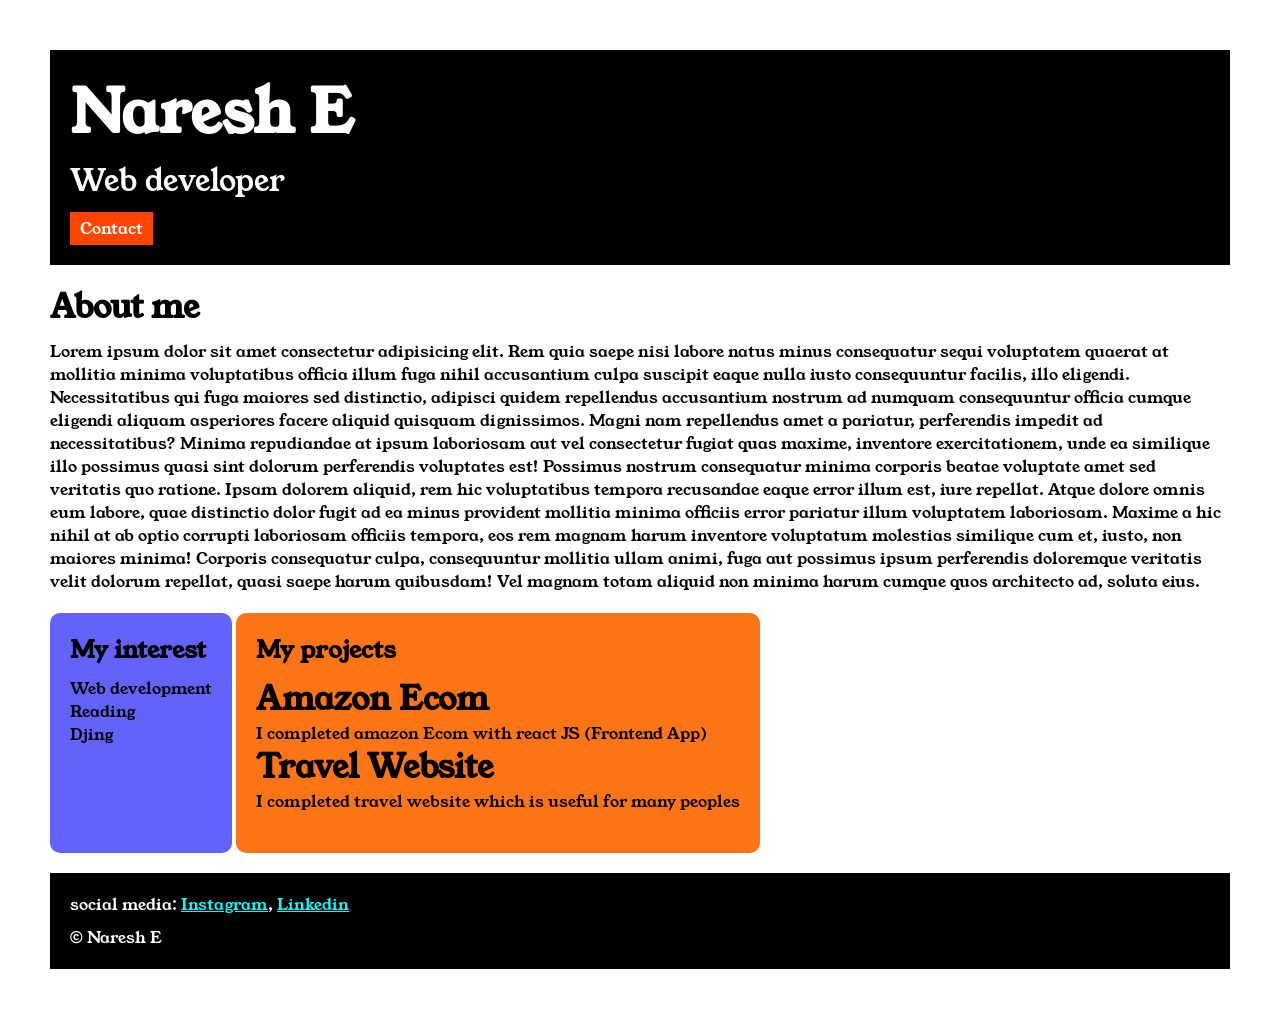
<file: Index.html>
<!DOCTYPE html>

<Html>

<head>
<title>Portfolio</title>
<link rel="stylesheet" href="style.css">
<link rel="preconnect" href="https://fonts.googleapis.com">
<link rel="preconnect" href="https://fonts.gstatic.com" crossorigin>
<link href="https://fonts.googleapis.com/css2?family=Young+Serif&display=swap" rel="stylesheet">
</head>

<body>
    <div class="container">
    <div class="section-one">
        <h1 class="section-one__name">Naresh E</h1>
        <p class="section-one__role">Web developer</p>
        <a class="section-one__contact" href="Contact.html">Contact</a>
        
    </div>

    <div class="section-two">
        <h1 class="section-two__title">About me</h1>
        <p class="section-two__desc">Lorem ipsum dolor sit amet consectetur adipisicing elit. Rem quia saepe nisi labore natus minus consequatur sequi voluptatem quaerat at mollitia minima voluptatibus officia illum fuga nihil accusantium culpa suscipit eaque nulla iusto consequuntur facilis, illo eligendi. Necessitatibus qui fuga maiores sed distinctio, adipisci quidem repellendus accusantium nostrum ad numquam consequuntur officia cumque eligendi aliquam asperiores facere aliquid quisquam dignissimos. Magni nam repellendus amet a pariatur, perferendis impedit ad necessitatibus? Minima repudiandae at ipsum laboriosam aut vel consectetur fugiat quas maxime, inventore exercitationem, unde ea similique illo possimus quasi sint dolorum perferendis voluptates est! Possimus nostrum consequatur minima corporis beatae voluptate amet sed veritatis quo ratione. Ipsam dolorem aliquid, rem hic voluptatibus tempora recusandae eaque error illum est, iure repellat. Atque dolore omnis eum labore, quae distinctio dolor fugit ad ea minus provident mollitia minima officiis error pariatur illum voluptatem laboriosam. Maxime a hic nihil at ab optio corrupti laboriosam officiis tempora, eos rem magnam harum inventore voluptatum molestias similique cum et, iusto, non maiores minima! Corporis consequatur culpa, consequuntur mollitia ullam animi, fuga aut possimus ipsum perferendis doloremque veritatis velit dolorum repellat, quasi saepe harum quibusdam! Vel magnam totam aliquid non minima harum cumque quos architecto ad, soluta eius.</p>

    </div>


    <div class="section-three">
        <h2 class="section-three__title">My interest</h1>
    <ul class="section-three__desc">
        <li>Web development</li>
        <li>Reading</li>
        <li>Djing</li>
    </ul>

    </div>
    
    <div class="section-four">
        <h2 class="section-four__title">My projects</h2>
<ul class="section-four__desc">
    <li>
        <h1>Amazon Ecom</h1>
        <p>I completed amazon Ecom with react JS (Frontend App)</p>
    </li>
    <li>
        <h1>Travel Website</h1>
        <p>I completed travel website which is useful for many peoples</p>
    </li>
</ul>

    </div>
    
    <div class="section-five">
        <p class="section-five__title">social media:
    <a href="https://www.instagram.com/">Instagram</a>,
    <a href="https://in.linkedin.com/">Linkedin</a>
</p>
<P class="section-five__desc">&copy; Naresh E</P>
    </div>

</body>
</div>

</Html>
</file>
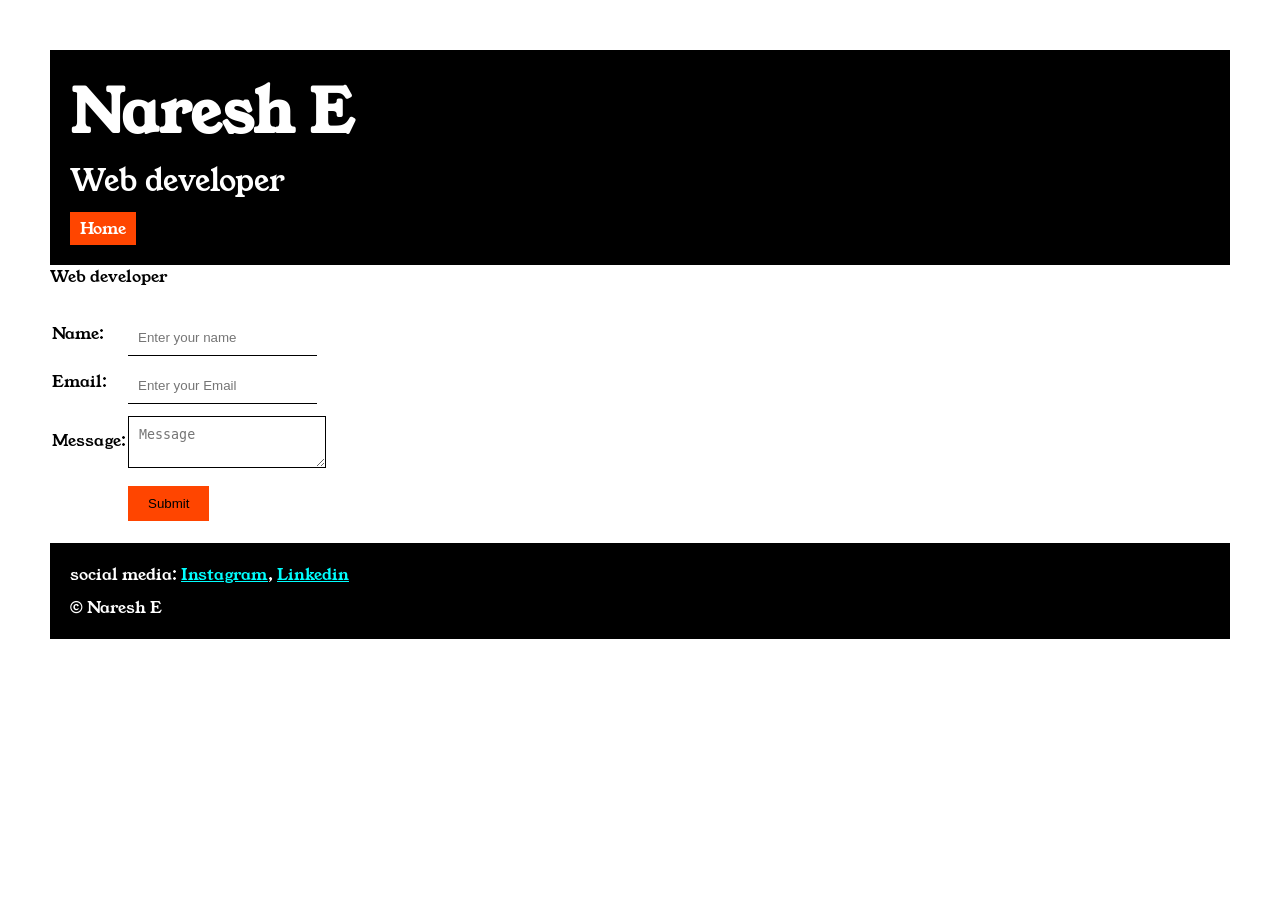
<file: Contact.html>
<!DOCTYPE html>
<html lang="en">
<head>
    <meta charset="UTF-8">
    <meta name="viewport" content="width=device-width, initial-scale=1.0">
    <title>Contact</title>
    <link rel="stylesheet" href="style.css">
<link rel="preconnect" href="https://fonts.googleapis.com">
<link rel="preconnect" href="https://fonts.gstatic.com" crossorigin>
<link href="https://fonts.googleapis.com/css2?family=Young+Serif&display=swap" rel="stylesheet">
</head>

<body>
    <div class="container">
    <div class="section-one">
        <h1 class="section-one__name">Naresh E</h1>
        <p class="section-one__role">Web developer</p>
        <a class="section-one__contact" href="Index.html">Home</a>
        
    </div>
<p>Web developer</p>

<div class="contact-form">
    <form>
    <table>
        <tr>
            <td>Name:</td> <td><input type="name" placeholder="Enter your name" class="contact-form__input"></td>
        </tr>
        <tr>
            <td>Email:</td> <td><input type="email" placeholder="Enter your Email" class="contact-form__input"></td>
        </tr>
        <tr>
            <td>Message:</td>
            <td><Textarea placeholder="Message" class="contact-form__textarea"></Textarea>
            </td>
        </tr>
        <tr>
            <td></td>
            <td><input type="submit" class="contact-form__submit"></td>
        </tr>
        </table>
</form>
</div>

 <div class="section-five">
        <p class="section-five__title">social media:
    <a href="https://www.instagram.com/">Instagram</a>,
    <a href="https://in.linkedin.com/">Linkedin</a>
</p>
<P class="section-five__desc">&copy; Naresh E</P>
    </div>
</div>
    
</body>
</html>
</file>
<file: style.css>
*{
    padding: 0;
    margin: 0;
}
body{
  font-family: "Young Serif", serif;
  font-weight: 400;
  font-style: normal;
}
.container{
    padding: 50px;
}
.section-one{
    background-color: black;
    color: white;
    padding: 20px;
}
.section-one__contact{
    background-color: orangered;
    color: white;
    text-decoration: none;
    padding-left: 10px;
    padding-right: 10px;
    padding-top: 5px;
    padding-bottom: 5px;
    display: inline-block;
    margin-top: 10px;
}
.section-one__name{
    font-size: 60px;
}
.section-one__role{
    font-size: 30px;
    margin-top: 5px;
}

.section-two,.section-three,.section-four,.section-five{
    margin-top: 20px;
}

.section-two__desc,.section-three__desc,.section-four__desc,.section-five__desc{
    margin-top: 10px;

}

.section-five{
    background-color: black;
    color: white;
    padding: 20px;
}

.section-five__title a{
    color: aqua;
}

.section-three li,.section-four li{
    list-style: none;
}

.section-three{
    background-color: #6462FD;
    color: black;
    padding: 20px;
    display: inline-block;
    height: 200px;
    border-radius: 10px;
    vertical-align: top;
}

.section-four{
    background-color: #FE7517;
    color: black;
    padding: 20px;
    display: inline-block;
    height: 200px;
    border-radius: 10px;
    vertical-align: top;
}
    

.contact-form{
    margin-top: 20px;
}

.contact-form__input,.contact-form__textarea,.contact-form__submit{
    margin-top: 10px;
}

.contact-form__input{
    padding: 10px;
    border: none;
    border-bottom: solid black 1px;
}

.contact-form__textarea{
    padding: 10px;
    border: none;
    border: solid black 1px;
}

.contact-form__submit{
    padding-bottom: 10px;
    padding-top: 10px;
    padding-left: 20px;
    padding-right: 20px;
    background-color: orangered;
    color: black;
    border: none;

}
</file>
